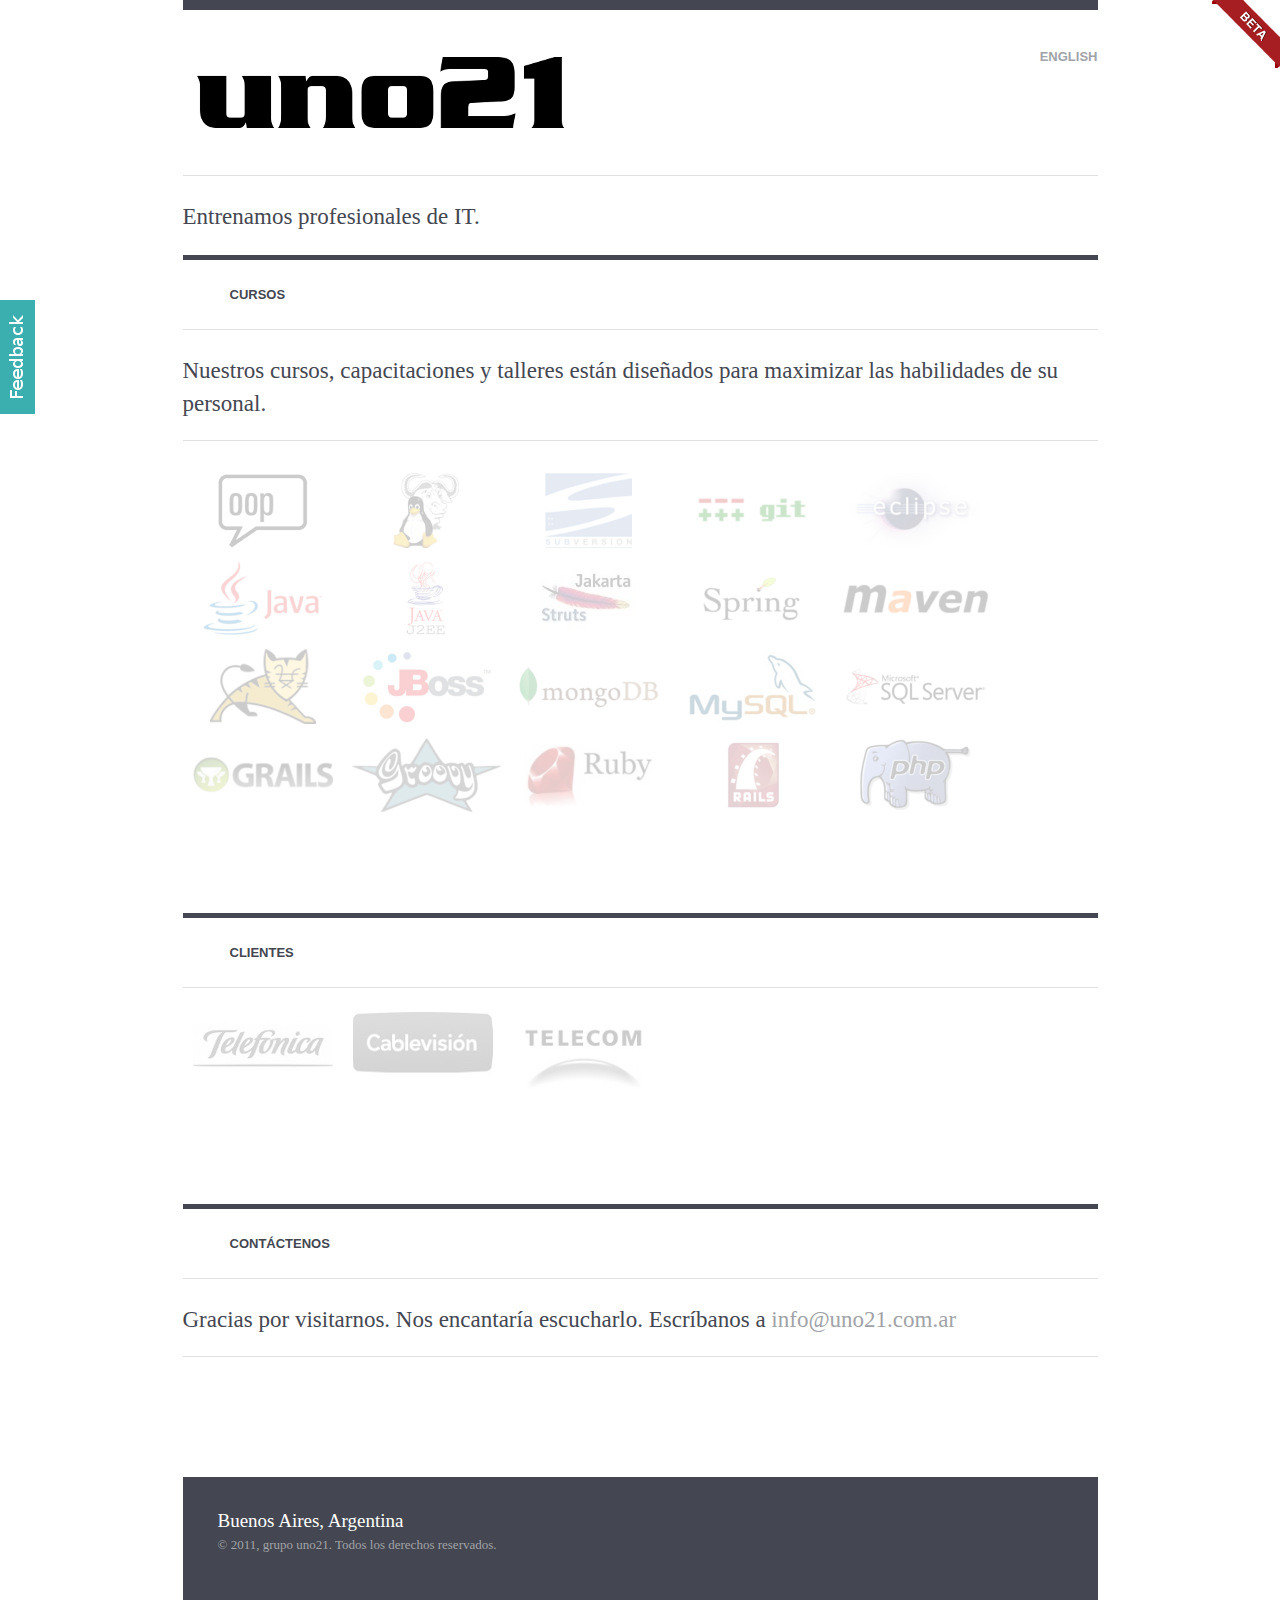
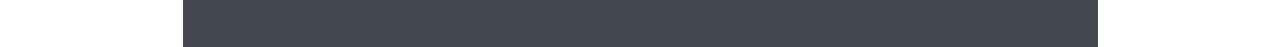
<file: index.html>
<!DOCTYPE html>
<html>

<head>
  <meta http-equiv="Content-Type" content="text/html; charset=UTF-8">
	<title>uno21</title>
	
	<link rel="stylesheet" type="text/css" media="screen, projection" href="style.css">
</head>

<body>
	
<div id="container">

		<a href="https://docs.google.com/spreadsheet/viewform?hl=en_US&formkey=dGhaNVZDZVVpTHU5YUs3V2hTNV9WV1E6MQ#gid=0"><img id="feedback" src="img/feedback.png" alt="feedback"></a>
	
	<header id="branding">
		<h2 id="language"><a href="en/index.html">ENGLISH</a></h2>
    <img id="beta" src="img/beta.png" alt="beta">
		<img id="logo" src="img/uno21-logo.png" alt="uno21">
		<h1>Entrenamos profesionales de IT.</h1>
	</header>

	<section id="services">
		
		<header>
			<h1>Cursos</h1>
			<p>Nuestros cursos, capacitaciones y talleres est&aacute;n dise&ntilde;ados para maximizar las habilidades de su personal.</p>
		</header>
		
		<img src="img/tech/oop.png" alt="OOP">
		<img src="img/tech/gnu-linux.png" alt="GNU/Linux">
		<img src="img/tech/subversion.png" alt="SVN">
		<img src="img/tech/git.png" alt="git">

		<img src="img/tech/eclipse.png" alt="Eclipse">

		<img src="img/tech/java.png" alt="Java">
		<img src="img/tech/j2ee.png" alt="J2EE">
		<img src="img/tech/struts.png" alt="Struts">
		<img src="img/tech/spring.png" alt="Spring">
		<img src="img/tech/maven.png" alt="Maven">
		<img src="img/tech/tomcat.png" alt="Tomcat">
		<img src="img/tech/jboss.png" alt="JBoss">

		<img src="img/tech/mongodb.png" alt="mongodb">
		<img src="img/tech/mysql.png" alt="MySQL">
		<img src="img/tech/sqlserver.png" alt="SQL Server">

		<img src="img/tech/grails.png" alt="Grails">
  	<img src="img/tech/groovy.png" alt="Groovy">
		
		<img src="img/tech/ruby.png" alt="Ruby">
		<img src="img/tech/rails.png" alt="Rails">
		<img src="img/tech/php.png" alt="PHP">
	</section>
	
	<section id="clients">
		<header>
			<h1>Clientes</h1>
		</header>
		<img src="img/clients/Telefonica.jpg" alt="Telef&oacute;nica">
		<img src="img/clients/Cablevision.jpg" alt="Cablevision">
		<img src="img/clients/Telecom.jpg" alt="Telecom">
	</section>
	
	<section id="contact">
		
		<header>
			<h1>Cont&aacute;ctenos</h1>
			<p>Gracias por visitarnos. Nos encantar&iacute;a escucharlo. Escr&iacute;banos a <a href="mailto:info@uno21.com.ar">info@uno21.com.ar</a></p>
		</header>


	</section>
	
	<footer>
		<p class="location">Buenos Aires, Argentina</p>
		<p class="copyright">© 2011, grupo uno21. Todos los derechos reservados.</p>
	</footer>
	
</div>


</body></html>
</file>
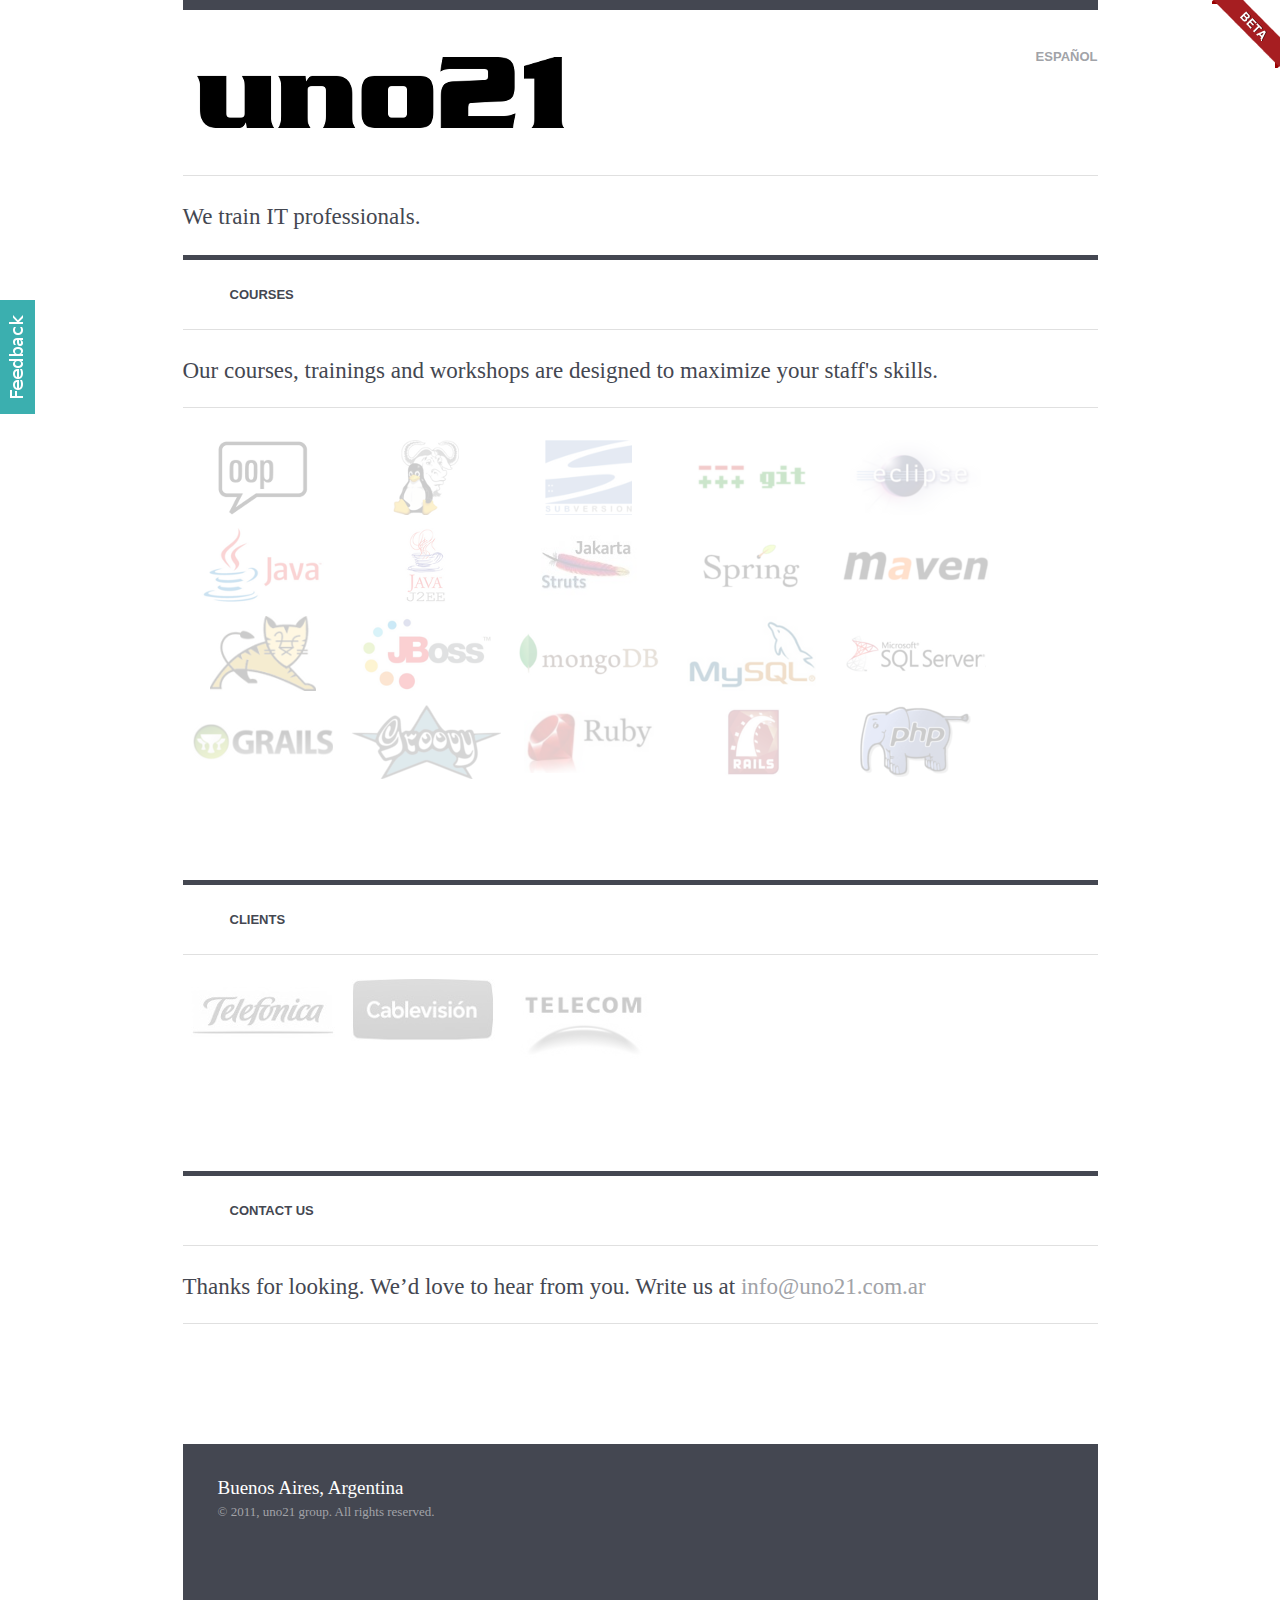
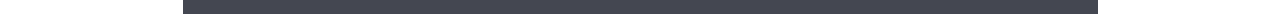
<file: en/index.html>
<!DOCTYPE html>
<html>

<head>
  <meta http-equiv="Content-Type" content="text/html; charset=UTF-8">
	<title>uno21</title>
	
	<link rel="stylesheet" type="text/css" media="screen, projection" href="../style.css">
</head>

<body>
	
<div id="container">
	
		<a href="https://docs.google.com/spreadsheet/viewform?hl=en_US&formkey=dGhaNVZDZVVpTHU5YUs3V2hTNV9WV1E6MQ#gid=0"><img id="feedback" src="../img/feedback.png" alt="feedback"></a>
	
	<header id="branding">
		<h2 id="language"><a href="../index.html">ESPA&Ntilde;OL</a></h2>
    <img id="beta" src="../img/beta.png" alt="beta">
		<img id="logo" src="../img/uno21-logo.png" alt="uno21">
		<h1>We train IT professionals.</h1>
	</header>

	<section id="services">
		
		<header>
			<h1>Courses</h1>
			<p>Our courses, trainings and workshops are designed to maximize your staff's skills.</p>
		</header>
		
		<img src="../img/tech/oop.png" alt="OOP">
		<img src="../img/tech/gnu-linux.png" alt="GNU/Linux">
		<img src="../img/tech/subversion.png" alt="SVN">
		<img src="../img/tech/git.png" alt="git">

		<img src="../img/tech/eclipse.png" alt="Eclipse">

		<img src="../img/tech/java.png" alt="Java">
		<img src="../img/tech/j2ee.png" alt="J2EE">
		<img src="../img/tech/struts.png" alt="Struts">
		<img src="../img/tech/spring.png" alt="Spring">
		<img src="../img/tech/maven.png" alt="Maven">
		<img src="../img/tech/tomcat.png" alt="Tomcat">
		<img src="../img/tech/jboss.png" alt="JBoss">

		<img src="../img/tech/mongodb.png" alt="mongodb">
		<img src="../img/tech/mysql.png" alt="MySQL">
		<img src="../img/tech/sqlserver.png" alt="SQL Server">

		<img src="../img/tech/grails.png" alt="Grails">
  	<img src="../img/tech/groovy.png" alt="Groovy">
		
		<img src="../img/tech/ruby.png" alt="Ruby">
		<img src="../img/tech/rails.png" alt="Rails">
		<img src="../img/tech/php.png" alt="PHP">
	</section>
	
	<section id="clients">
		<header>
			<h1>Clients</h1>
		</header>
		<img src="../img/clients/Telefonica.jpg" alt="Telef&oacute;nica">
		<img src="../img/clients/Cablevision.jpg" alt="Cablevision">
		<img src="../img/clients/Telecom.jpg" alt="Telecom">
	</section>
	
	<section id="contact">
		
		<header>
			<h1>Contact Us</h1>
			<p>Thanks for looking. We’d love to hear from you. Write us at <a href="mailto:info@uno21.com.ar">info@uno21.com.ar</a></p>
		</header>


	</section>
	
	<footer>
		<p class="location">Buenos Aires, Argentina</p>
		<p class="copyright">© 2011, uno21 group. All rights reserved.</p>
	</footer>
	
</div>


</body></html>
</file>
<file: style.css>
/* RESET! */

html, body, div, span, applet, object, iframe,
header, section, article, footer,
h1, h2, h3, h4, h5, h6, p, blockquote, pre,
a, abbr, acronym, address, big, cite, code,
del, dfn, em, font, img, ins, kbd, q, s, samp,
small, strike, strong, sub, sup, tt, var,
b, u, i, center,
dl, dt, dd, ol, ul, li,
fieldset, form, label, legend,
table, caption, tbody, tfoot, thead, tr, th, td {
	margin: 0;
	padding: 0;
	border: 0;
	outline: 0;
	font-size: 100%;
	vertical-align: baseline;
	background: transparent;
}

header, section, article, footer {
	display: block;
}

/* --------------------------------------------------------------------------
	=global
--------------------------------------------------------------------------- */

body {
	color: #444751;
	font: 13px/24px 'adelle-1', 'adelle-2', Georgia, Times, serif;
	font-style: normal;
	font-weight: 300;
	text-align: center;
}

a:link, a:visited {
	color: #a1a3a8;
	text-decoration: none;
	-webkit-transition: color 0.2s ease-in-out;
	-moz-transition: color 0.2s ease-in-out;
	-o-transition: color 0.2s ease-in-out;
	transition: color 0.2s ease-in-out;
}

a:hover {
	color: #67708f;
	text-decoration: none;
}

h1 {
	border-bottom: 1px solid #e0e0e0;
	border-top: 5px solid #444751;
	font: 13px/13px 'myriad-pro-1', 'myriad-pro-2', Helvetica, Arial, sans-serif;
	font-style: normal;
	font-weight: 600;
	margin-bottom: 24px;
	padding: 28px 0 28px 47px;
	text-transform: uppercase;
}

h1 span { color: #a1a3a8; }

h2 {
	font: 13px/13px 'myriad-pro-1', 'myriad-pro-2', Helvetica, Arial, sans-serif;
	font-style: normal;
	font-weight: 600;
	margin-bottom: 24px;
	text-transform: uppercase;
}

section header p {
	border-bottom: 1px solid #e0e0e0;
	font-size: 23px;
	line-height: 33px;
	font-style: normal;
	font-weight: 300;
	margin-bottom: 30px;
	padding: 0 0 20px 0;
}

/* --------------------------------------------------------------------------
	=branding
--------------------------------------------------------------------------- */

#branding {
	border-top: 10px solid #444751;
	margin: 0 auto;
	padding: 40px 0 0 0;
	text-align: left;
	width: 915px;
}

#branding img {
	margin-bottom: 32px;
}

#branding h1 {
	border-top: 1px solid #e0e0e0;
	border-bottom-width: 0;
	font: 23px/33px "adelle-1","adelle-2", Georgia, Times, serif;
	font-style: normal;
	font-weight: 300;
	margin-bottom: 22px;
	padding: 24px 0 0 0;
	text-align: left;
	text-transform: none;
}

/* --------------------------------------------------------------------------
	=clients
--------------------------------------------------------------------------- */

#clients {
	margin: 0 auto;
	padding-bottom: 65px;
	text-align: left;
	width: 915px;
}

#clients img {
	float: left;
	margin-bottom: 37px;
}

#clients:after {
	content: ".";
	display: block;
	clear: both;
	visibility: hidden;
	line-height: 0;
	height: 0;
}


/* --------------------------------------------------------------------------
	=services
--------------------------------------------------------------------------- */

#services {
	margin: 0 auto;
	text-align: left;
	padding-bottom: 90px;
	width: 915px;
}

#services:after {
	content: ".";
	display: block;
	clear: both;
	visibility: hidden;
	line-height: 0;
	height: 0;
}

/* --------------------------------------------------------------------------
	=contact
--------------------------------------------------------------------------- */

#contact {
	margin: 0 auto;
	text-align: left;
	padding-bottom: 90px;
	width: 915px;
}

/* --------------------------------------------------------------------------
	=footer
--------------------------------------------------------------------------- */

footer {
	background-color: #444751;
	color: #a2a3a8;
	margin: 0 auto;
	padding: 25px 35px 90px 35px;
	position: relative;
	text-align: left;
	width: 845px;
}

footer p.location {
	color: #fff;
	font-size: 19px;
	padding-top: 7px;
}

/* -------------
 GENERAL
---------------*/


img {
  opacity: 0.2;
}

img#logo {
  opacity: 1;
}

img#beta {
  opacity: 1;
  position: fixed;
  top: 0px;
  right: 0px;
}

img#feedback {
  opacity: 1;
  position: fixed;
  top: 300px;
  left: 0px;
}

img:hover {
  opacity: 1;
}

h2#language {
  position: relative;
  text-align: right;
  margin-bottom: -13px;
}
</file>
